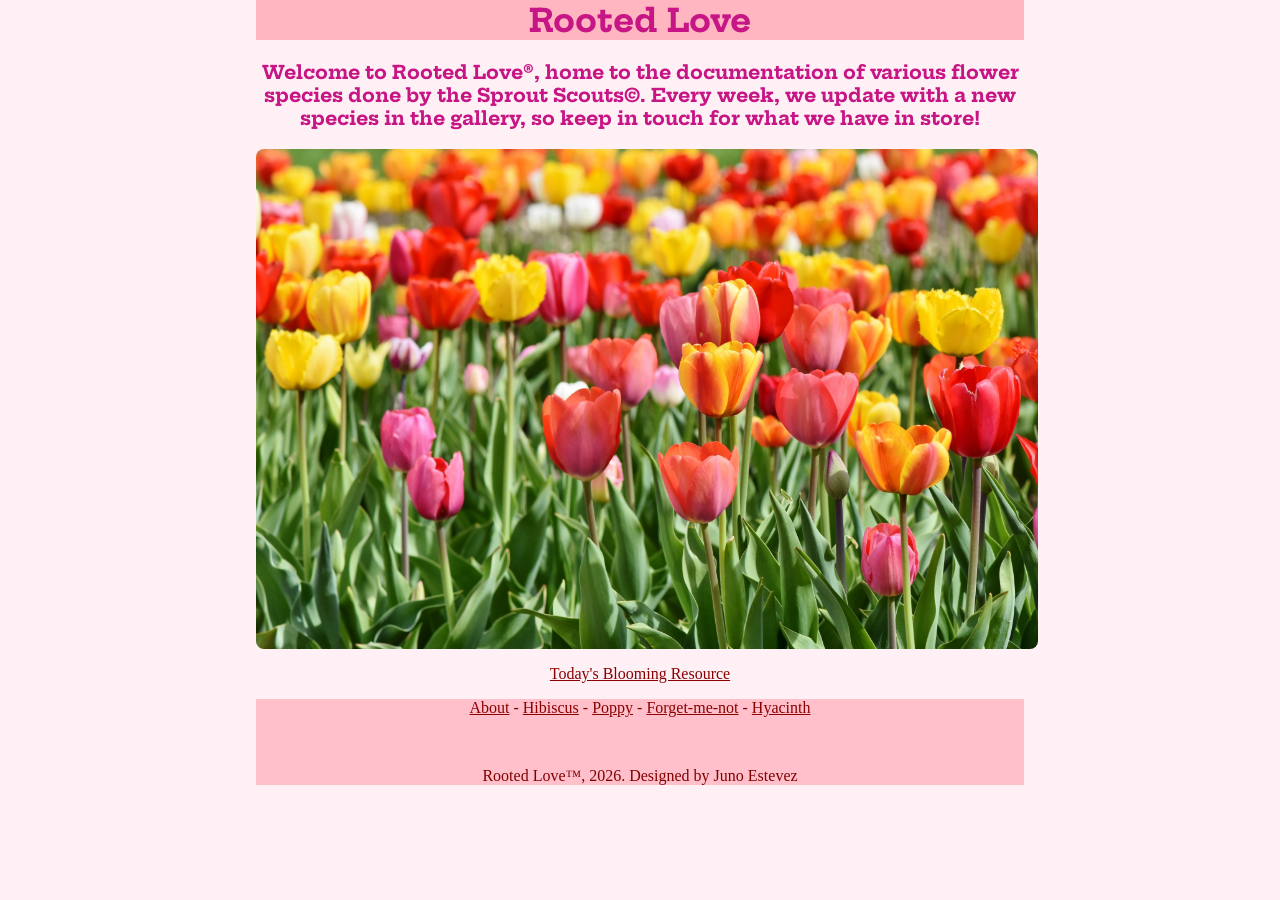
<file: index.html>
<html lang="en">
<head>
<meta charset="UTF-8">
<title>Rooted Love</title>
<link rel="preconnect" href="https://fonts.googleapis.com">
<link rel="preconnect" href="https://fonts.gstatic.com" crossorigin>
<link href="https://fonts.googleapis.com/css2?family=Hepta+Slab:wght@1..900" rel="stylesheet">
<link rel="stylesheet" href="style.css">
</head>
<body>
<header>
<h1>Rooted Love</h1>
</header>
<h3>Welcome to Rooted Love&reg;, home to the documentation of various flower species done by the Sprout Scouts&copy;. Every week, we update with a new species in the gallery, so keep in touch for what we have in store!</h3>
<img src="flowerfield.jpg" alt="A field of tulips of various colors" height="500">
<p><a href="https://www.almanac.com/flower-meanings-language-flowers" target="_blank">Today's Blooming Resource</a></p>
<footer>
<p><a href="about.html">About</a> - <a href="hibiscus.html">Hibiscus</a> - <a href="poppy.html">Poppy</a> - <a href="forgetmenot.html">Forget-me-not</a> - <a href="hyacinth.html">Hyacinth</a></p><br>
<p>Rooted Love&trade;, 2026. Designed by Juno Estevez</p>
</footer>
</body>
</html>
</file>
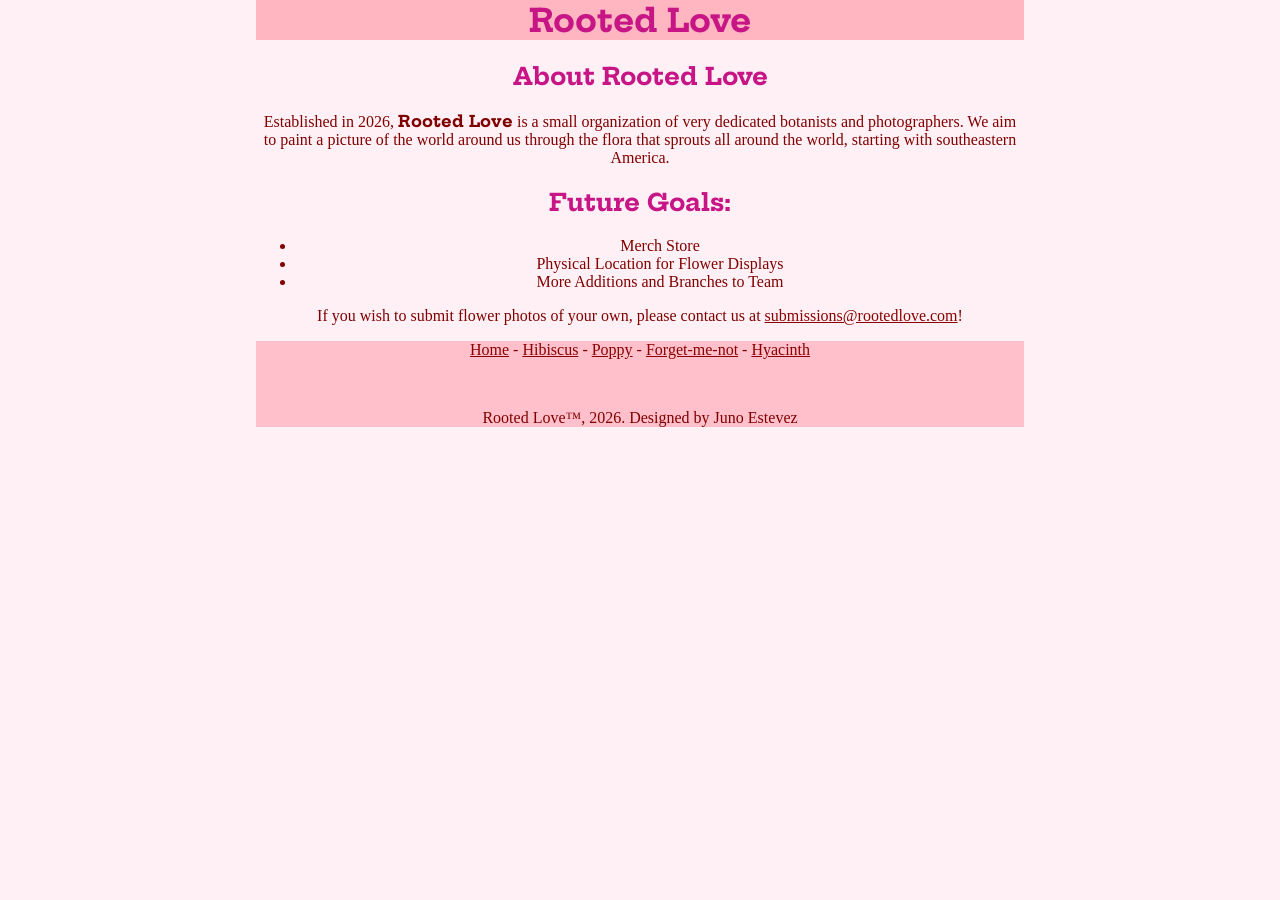
<file: about.html>
<html lang="en">
<head>
<meta charset="UTF-8">
<title>About - Rooted Love</title>
<link rel="preconnect" href="https://fonts.googleapis.com">
<link rel="preconnect" href="https://fonts.gstatic.com" crossorigin>
<link href="https://fonts.googleapis.com/css2?family=Hepta+Slab:wght@1..900" rel="stylesheet">
<link rel="stylesheet" href="style.css">
</head>
<body>
<header>
<h1>Rooted Love</h1>
</header>
<h2>About Rooted Love</h2>
<p>Established in 2026, <b>Rooted Love</b> is a small organization of very dedicated botanists and photographers. We aim to paint a picture of the world around us through the flora that sprouts all around the world, starting with southeastern America.</p>
<h2>Future Goals:</h2>
<ul>
<li>Merch Store</li>
<li>Physical Location for Flower Displays</li>
<li>More Additions and Branches to Team</li>
</ul>
<p>If you wish to submit flower photos of your own, please contact us at <a href="mailto:submissions@rootedlove.com">submissions@rootedlove.com</a>!</p>
<footer>
<p><a href="index.html">Home</a> - <a href="hibiscus.html">Hibiscus</a> - <a href="poppy.html">Poppy</a> - <a href="forgetmenot.html">Forget-me-not</a> - <a href="hyacinth.html">Hyacinth</a></p><br>
<p>Rooted Love&trade;, 2026. Designed by Juno Estevez</p>
</footer>
</body>
</html>
</file>
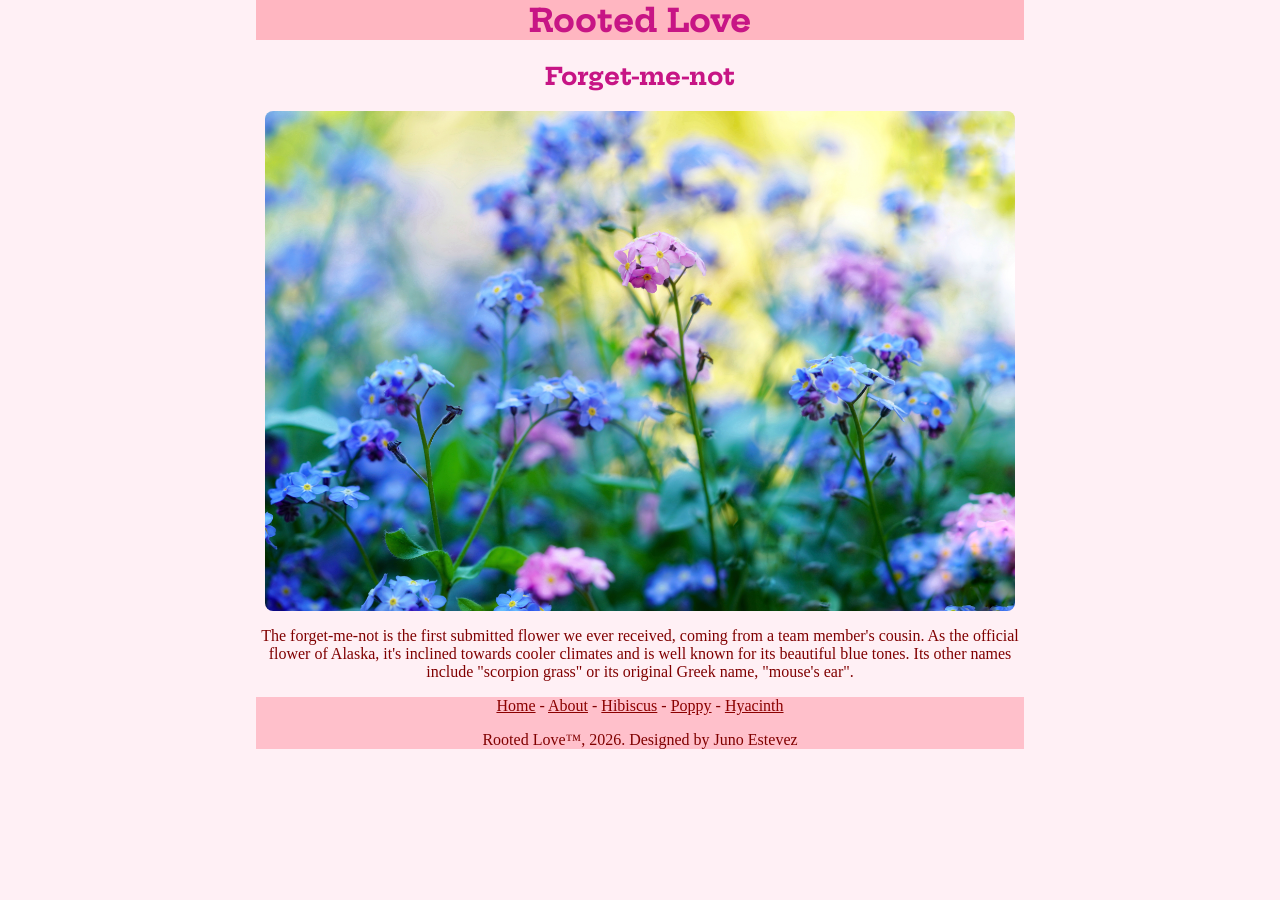
<file: forgetmenot.html>
<html lang="en">
<head>
<meta charset="UTF-8">
<title>Forget-me-not - Rooted Love</title>
<link rel="preconnect" href="https://fonts.googleapis.com">
<link rel="preconnect" href="https://fonts.gstatic.com" crossorigin>
<link href="https://fonts.googleapis.com/css2?family=Hepta+Slab:wght@1..900" rel="stylesheet">
<link rel="stylesheet" href="style.css">
</head>
<body>
<header>
<h1>Rooted Love</h1>
</header>
<h2>Forget-me-not</h2>
<img src="forgetmenot.jpg" alt="a field of forget-me-nots" height="500">
<p>The forget-me-not is the first submitted flower we ever received, coming from a team member's cousin. As the official flower of Alaska, it's inclined towards cooler climates and is well known for its beautiful blue tones. Its other names include "scorpion grass" or its original Greek name, "mouse's ear".</p>
<footer>
<p><a href="index.html">Home</a> - <a href="about.html">About</a> - <a href="hibiscus.html">Hibiscus</a> - <a href="poppy.html">Poppy</a> - <a href="hyacinth.html">Hyacinth</a><br></p>
<p>Rooted Love&trade;, 2026. Designed by Juno Estevez</p>
</footer>
</body>
</html>
</file>
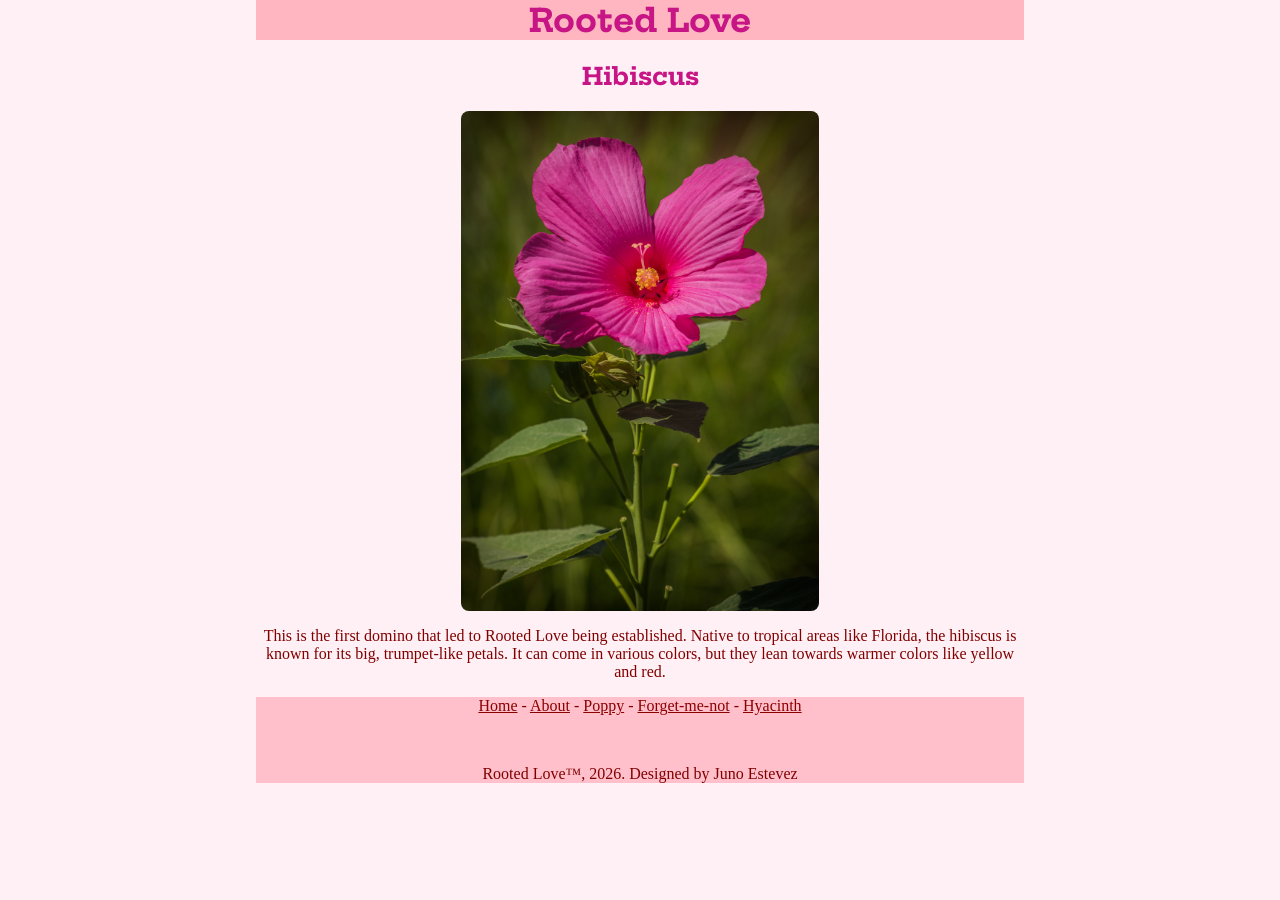
<file: hibiscus.html>
<html lang="en">
<head>
<meta charset="UTF-8">
<title>Hibiscus - Rooted Love</title>
<link rel="preconnect" href="https://fonts.googleapis.com">
<link rel="preconnect" href="https://fonts.gstatic.com" crossorigin>
<link href="https://fonts.googleapis.com/css2?family=Hepta+Slab:wght@1..900" rel="stylesheet">
<link rel="stylesheet" href="style.css">
</head>
<body>
<header>
<h1>Rooted Love</h1>
</header>
<h2>Hibiscus</h2>
<img src="hibiscus.jpg" alt="a singular pink hibiscus" height="500">
<p>This is the first domino that led to Rooted Love being established. Native to tropical areas like Florida, the hibiscus is known for its big, trumpet-like petals. It can come in various colors, but they lean towards warmer colors like yellow and red.</p>
<footer>
<p><a href="index.html">Home</a> - <a href="about.html">About</a> - <a href="poppy.html">Poppy</a> - <a href="forgetmenot.html">Forget-me-not</a> - <a href="hyacinth.html">Hyacinth</a></p><br>
<p>Rooted Love&trade;, 2026. Designed by Juno Estevez</p>
</footer>
</body>
</html>
</file>
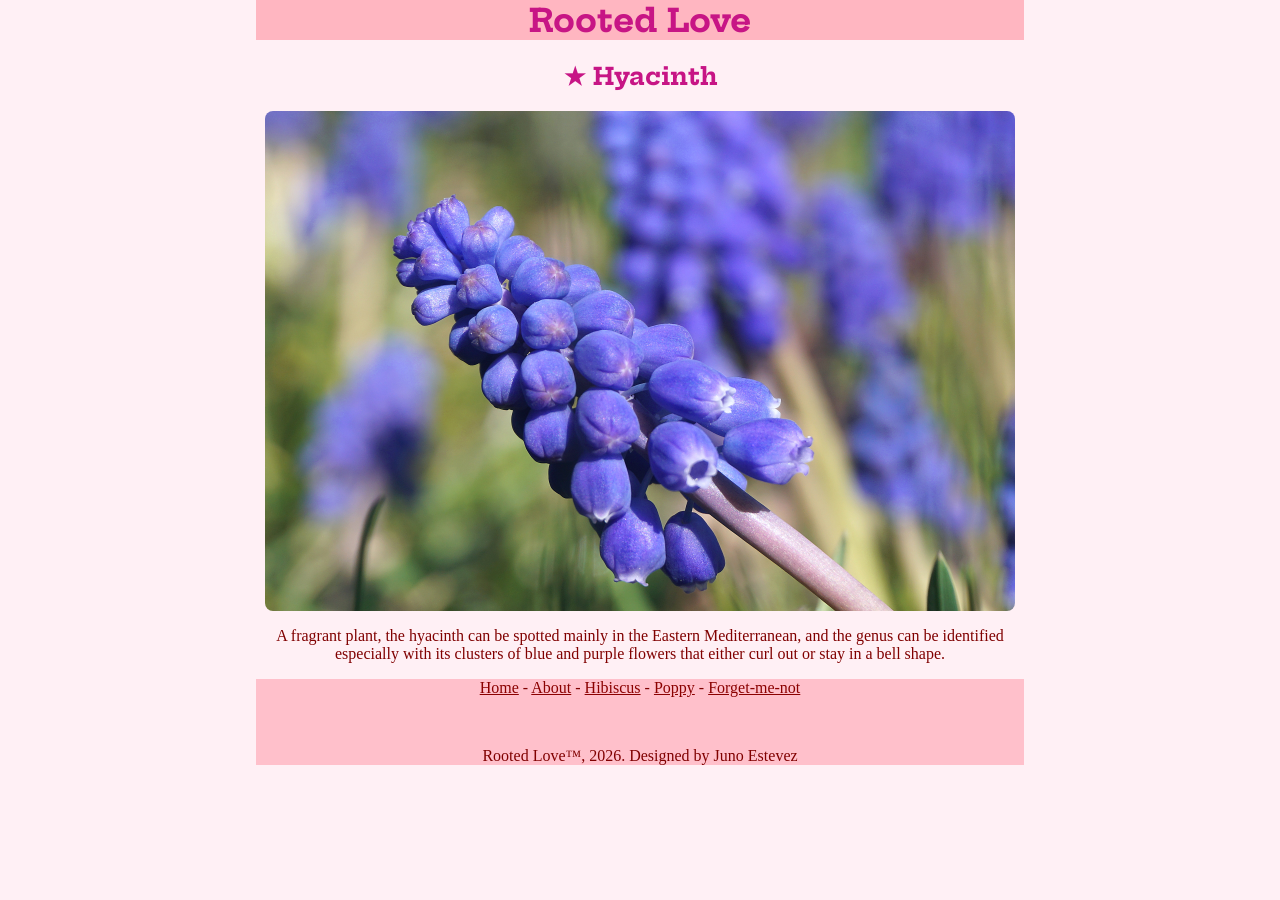
<file: hyacinth.html>
<html lang="en">
<head>
<meta charset="UTF-8">
<title>Hyacinth - Rooted Love</title>
<link rel="preconnect" href="https://fonts.googleapis.com">
<link rel="preconnect" href="https://fonts.gstatic.com" crossorigin>
<link href="https://fonts.googleapis.com/css2?family=Hepta+Slab:wght@1..900" rel="stylesheet">
<link rel="stylesheet" href="style.css">
</head>
<body>
<header>
<h1>Rooted Love</h1>
</header>
<H2>&starf; Hyacinth</H2>
<img src="hyacinth.jpg" alt="a hyacinth flower among a field of others" height="500">
<p>A fragrant plant, the hyacinth can be spotted mainly in the Eastern Mediterranean, and the genus can be identified especially with its clusters of blue and purple flowers that either curl out or stay in a bell shape.</p>
<footer>
<p><a href="index.html">Home</a> - <a href="about.html">About</a> - <a href="hibiscus.html">Hibiscus</a> - <a href="poppy.html">Poppy</a> - <a href="forgetmenot.html">Forget-me-not</a></p><br>
<p>Rooted Love&trade;, 2026. Designed by Juno Estevez</p>
</footer>
</body>
</html>
</file>
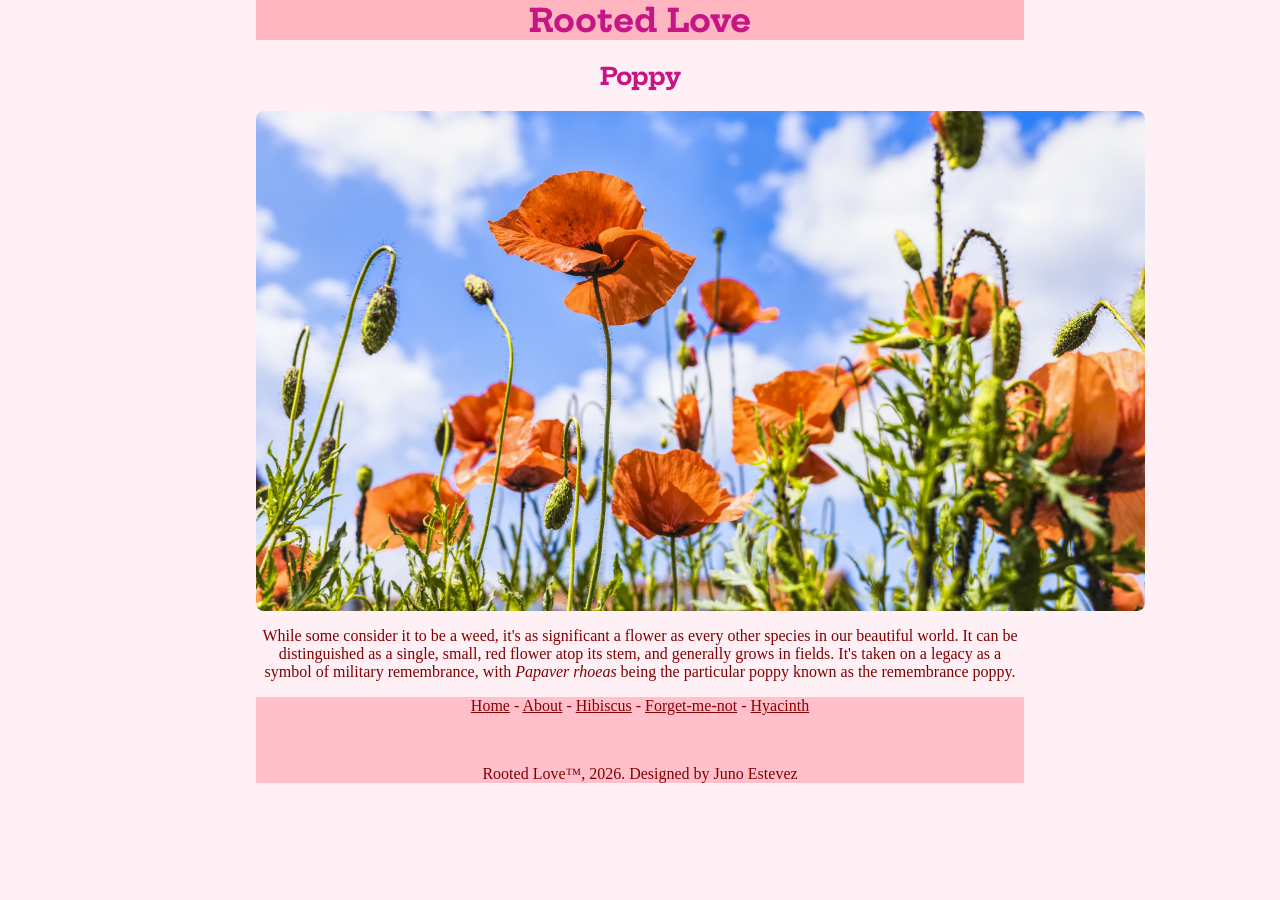
<file: poppy.html>
<html lang="en">
<head>
<meta charset="UTF-8">
<title>Poppy - Rooted Love</title>
<link rel="preconnect" href="https://fonts.googleapis.com">
<link rel="preconnect" href="https://fonts.gstatic.com" crossorigin>
<link href="https://fonts.googleapis.com/css2?family=Hepta+Slab:wght@1..900" rel="stylesheet">
<link rel="stylesheet" href="style.css">
</head>
<body>
<header>
<h1>Rooted Love</h1>
</header>
<h2>Poppy</h2>
<img src="poppy.jpg" alt="a field of poppies" height="500">
<p>While some consider it to be a weed, it's as significant a flower as every other species in our beautiful world. It can be distinguished as a single, small, red flower atop its stem, and generally grows in fields. It's taken on a legacy as a symbol of military remembrance, with <em>Papaver rhoeas</em> being the particular poppy known as the remembrance poppy.</p>
<footer>
<p><a href="index.html">Home</a> - <a href="about.html">About</a> - <a href="hibiscus.html">Hibiscus</a> - <a href="forgetmenot.html">Forget-me-not</a> - <a href="hyacinth.html">Hyacinth</a></p><br>
<p>Rooted Love&trade;, 2026. Designed by Juno Estevez</p></footer>
</body>
</html>
</file>
<file: style.css>
html {
background-color: lavenderblush;
text-align: center;
}
@font-face {
  font-family: "Hepta Slab";
  src: url("https://fonts.googleapis.com/css2?family=Hepta+Slab&display=swap");
}
body {
margin: 0 20%;
font-family: "Hepta Slab";
color: maroon;
}
header {
background-color: lightpink;
}
footer {
background-color: pink;
}
a {
color: darkred;
}
a:hover {
transform: scale(1.01);
}
a:active {
color: purple;
}
h1, h2, h3, a:visited {
color: mediumvioletred;
}
img {
border-radius: 8px;
}
img:hover {
transform: scale(1.01);
}
</file>
